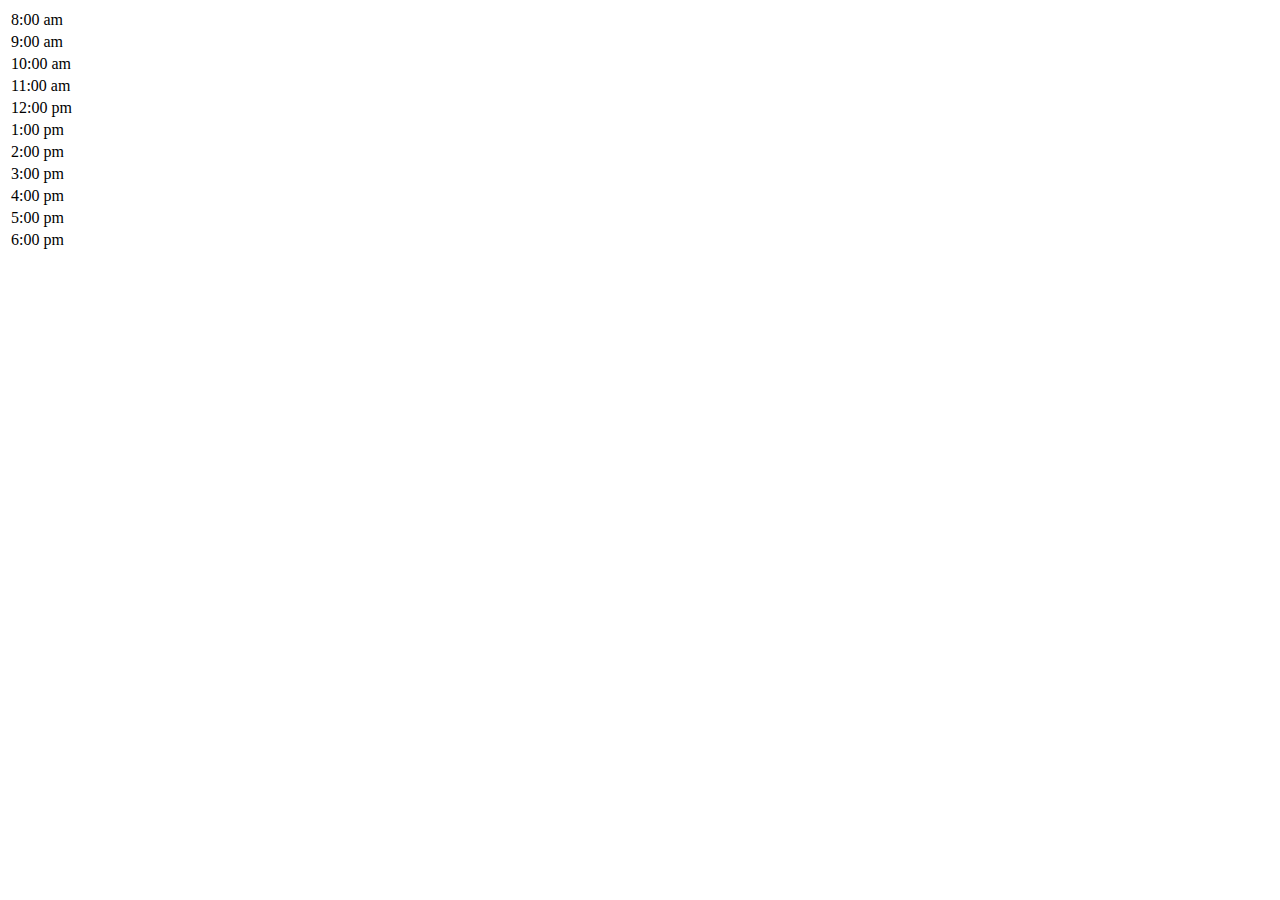
<file: templates/even.html>
<!DOCTYPE html>
<html lang="en">
<head>
    <meta charset="UTF-8">
    <title>Title</title>
</head>
<body>
<table>
            <tr>
                <td>8:00 am</td>
                <td></td>
            </tr>
            <tr>
                <td>9:00 am</td>
            </tr>
            <tr>
                <td>10:00 am</td>
            </tr>
            <tr>
                <td>11:00 am</td>
            </tr>
            <tr>
                <td>12:00 pm</td>
            </tr>
            <tr>
                <td>1:00 pm</td>
            </tr>
            <tr>
                <td>2:00 pm</td>
            </tr>
            <tr>
                <td>3:00 pm</td>
            </tr>
            <tr>
                <td>4:00 pm</td>
            </tr>
            <tr>
                <td>5:00 pm</td>
            </tr>
            <tr>
                <td>6:00 pm</td>
            </tr>
        </table>
</body>
</html>
</file>
